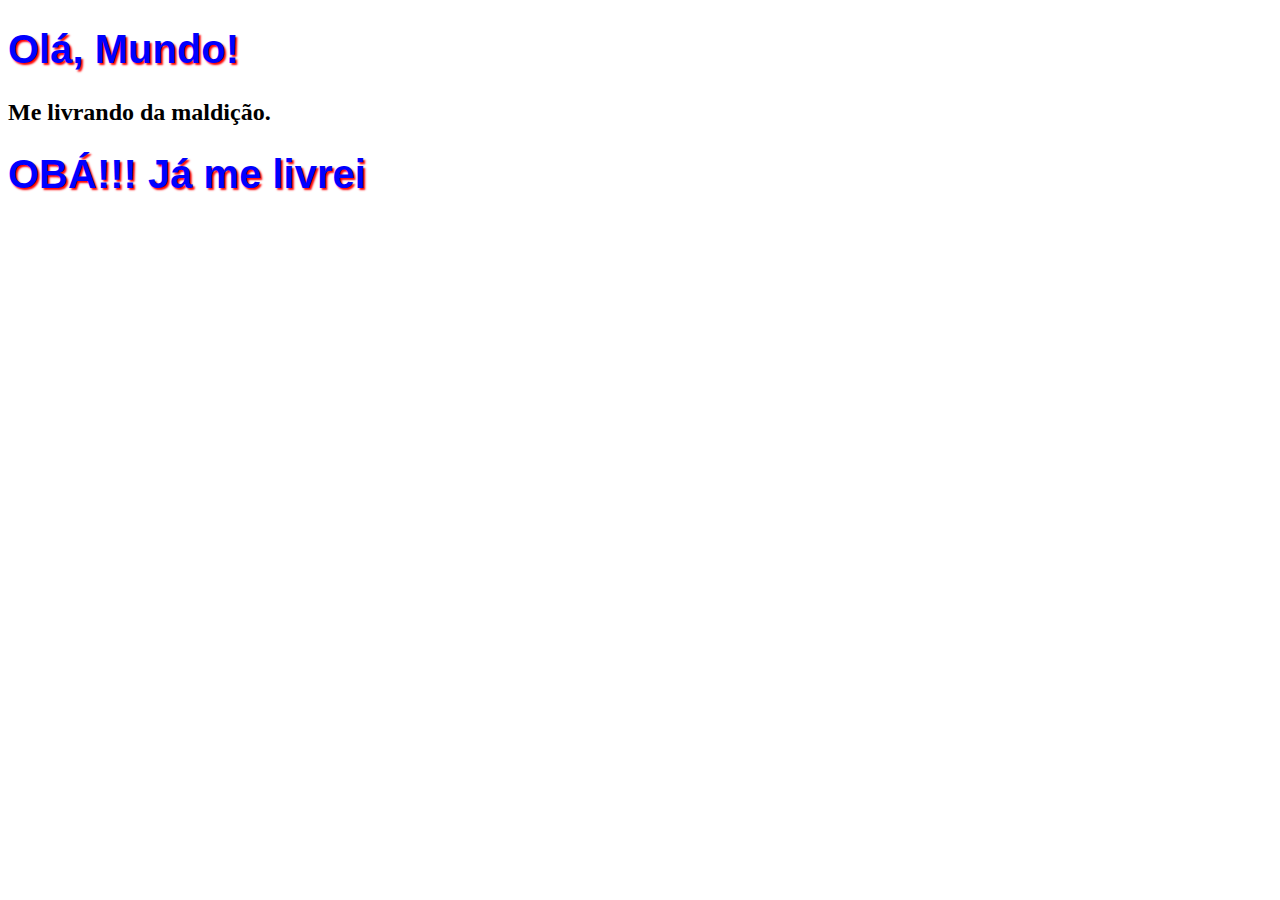
<file: Curso html 5/aula001/html5.html>
<!DOCTYPE html>
<html lang="pt-br">
    <head>
    <meta charset="UTF-8"/>
    <title>Curso HTML5</title>
    <style>
        h1 {
            font-family: arial;
            font-size: 30pt;
            color: blue;
            text-shadow: 2px 2px 2px red;
        }
    </style>
    </head>

    <body>
        <h1>Olá, Mundo!</h1>
        <h2>Me livrando da maldição.</h2>
        <h1>OBÁ!!! Já me livrei</h1>
    </body>

</html>
</file>
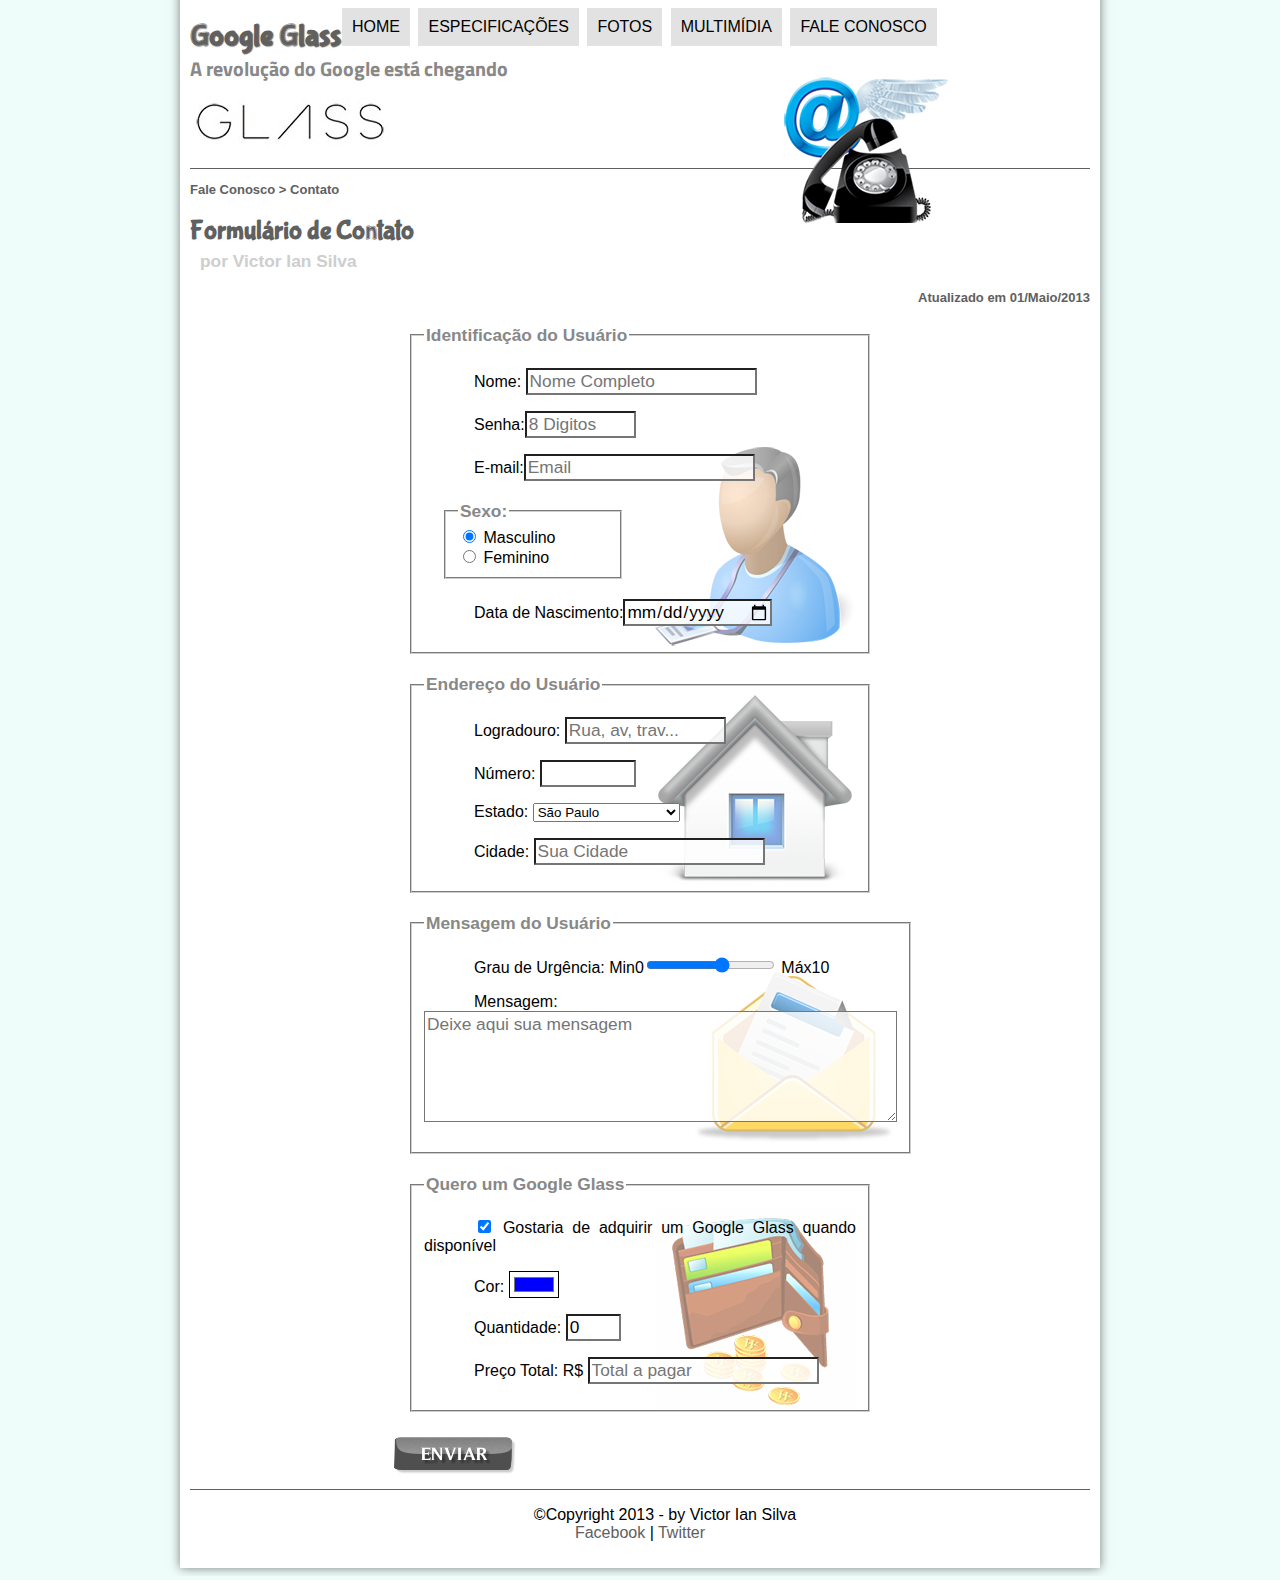
<file: Curso html 5/projeto-glass-html5/fale-conosco.html>
<!DOCTYPE html>
<html>
    <head>
    <meta charset="UTF-8"/>
    <title>Tudo sobre o Google glass</title>
    <link rel="stylesheet" type="text/css" href="_css/estilo.css">
    <link rel="stylesheet" href="_css/form.css">

    </head>

    <script language="javascript" src="_javascript/funcoes.js"></script>
    <script>
       function calc_total() {
            let qtd = parseInt(document.getElementById('cqtd').value )
            let tot = qtd * 1500
            document.getElementById('ctot').value = tot

       }
    </script>

<body>

    <div id="interface">
    <header id="cabecalho">
        <hgroup>
<h1>Google Glass</h1>
<h2>A revolução do Google está chegando</h2>
</hgroup>


<img id="icone" src="_imagens/contato.png" alt="">
<nav id="menu">
<h1>Menu Principal</h1>
<ul type="square">
<li onmouseover="mudaFoto('_imagens/home.png')" onmouseout="mudaFoto('_imagens/contato.png')"><a href="index.html">Home</a></li>
<li onmouseover="mudafoto('_imagens/especificacoes.png')" onmouseout="mudaFoto('_imagens/contato.png')"><a href="specs.html">Especificações</a></li>
<li onmouseover="mudaFoto('_imagens/fotos.png')" onmouseout="mudaFoto('_imagens/contato.png')"><a href="fotos.html">Fotos</a></li>
<li onmouseover="mudaFoto('_imagens/multimidia.png')" onmouseout="mudaFoto('_imagens/contato.png')"><a href="multimidia.html">Multimídia</a></li>
<li onmouseover="mudaFoto('_imagens/contato.png')" onmouseout="mudaFoto('contato.png')"><a href="fale-conosco.html">Fale conosco</a></li>
</ul>
</nav>

</header>
<section id="corpo-full">
    <article id="noticia-principal">
        <header id="cabecalho-artigo">
    <hgroup>
    <h3>Fale Conosco > Contato</h3>
    <h1>Formulário de Contato</h1>
    <h2>por Victor Ian Silva</h2>
    <h3 class="direita">Atualizado em 01/Maio/2013</h3>
    </hgroup>
    </header>



<form method="post" id="fcontato" action="mailto:moreirajoana520@gmail.com" oninput="calc_total();">
    <fieldset id="usuario">
<legend>Identificação do Usuário</legend> 
    <p><label for="cnome">Nome:</label> <input type="text" name="tnome" id="cnome" size="20" maxlength="30" placeholder="Nome Completo"> </p>
    <p><label for="csenha" >Senha:</label></label><input type="password" name="tsenha" id="csenha" size="8" maxlength="8" placeholder="8 Digitos"></p>
    <p><label for="cemail">E-mail:</label><input type="email" name="temail" id="cemail" size="20" maxlength="40" placeholder="Email"></p>
   <fieldset id="sexo"><legend>Sexo:</legend>
        <input type="radio" name="tsexo" id="cmasc" checked><label for="cmasc"> Masculino</label><br>
        <input type="radio" name="tsexo" id="cfem"><label for="cfem"> Feminino</label>
    </fieldset> 
    <p><label for="cnasc">Data de Nascimento:</label><input type="date" name="tnasc" id="cnasc"></p>
</fieldset>
<fieldset id="endereco">
<legend>Endereço do Usuário</legend>
    <p><label for="crua">Logradouro: </label> <input type="text" name="trua" id="crua" size="13" maxlength="80" placeholder="Rua, av, trav..."></p>
    <p><label for="cnum">Número: </label><input type="number" name="tnum" id="cnum" max="99999" min="0"></p>
    <p><label for="cest">Estado:</label>
        <select name="test" id="cest">
            <optgroup label="Região Sudeste">
            <option value="RJ">Rio de Janeiro</option>
            <option value="SP" selected>São Paulo</option>
            <option value="MG">Minas Gerais</option>
        </optgroup>
        <optgroup label="região Sul">
            <option value="PR">Paraná</option>
            <option value="SC">Santa Catarina</option>
            <option value="RS">Rio Grande do Sul</option>
        </optgroup>
        </select>
    </p>
    <p><label for="ccid">Cidade: </label><input type="text" name="tcid" id="ccid" maxlength="40" size="20" placeholder="Sua Cidade" list="cidades"></p>
    <datalist id="cidades">
        <option value="Rio de Janeiro"></option>
        <option value="Nova Iguaçu"></option>
        <option value="Niterói"></option>
        <option value="Belford Roxo"></option>
    </datalist>

</fieldset>
<fieldset id="mensagem">

<legend>Mensagem do Usuário</legend> 
    <p><label for="curg">Grau de Urgência: Min0</label><input type="range" name="turg" id="curg" min="0" max="10" step="2"> Máx10</p>
    <p><label for="cmsg">Mensagem:</label>
    <textarea name="tmsg" id="cmsg" cols="45" rows="5" placeholder="Deixe aqui sua mensagem"></textarea></p>
</fieldset>
<fieldset id="pedido">
<legend>Quero um Google Glass</legend> 
    <p><input type="checkbox" name="tped" id="cped" checked>
    <label for="cped">Gostaria de adquirir um Google Glass quando disponível</label></p>
    <p><label for="ccor">Cor:</label>
    <input type="color" name="tcor" id="ccor" value="#0000ff" ></p>
    <p><label for="cqtd">Quantidade:</label>
    <input type="number" name="tqtd" id="cqtd" min="0" max="5" value="0"></p>
    <p><label for="ctot">Preço Total: R$</label>
    <input type="text" name="ttot" id="ctot" placeholder="Total a pagar" readonly></p>
</fieldset>


<input type="image" name="tenviar" src="_imagens/botao-enviar.png">
</form>

</article>
</section>
<footer id="rodape">
    <p>&copy;Copyright 2013 - by Victor Ian Silva<br>
    <a href="http://facebook.com" target="_blank"> Facebook</a> | <a href="http://twitter.com" target="_blank"> Twitter</a></p> 
    </footer>
        </div>
    
    </body>
    
    
    </html>
</file>
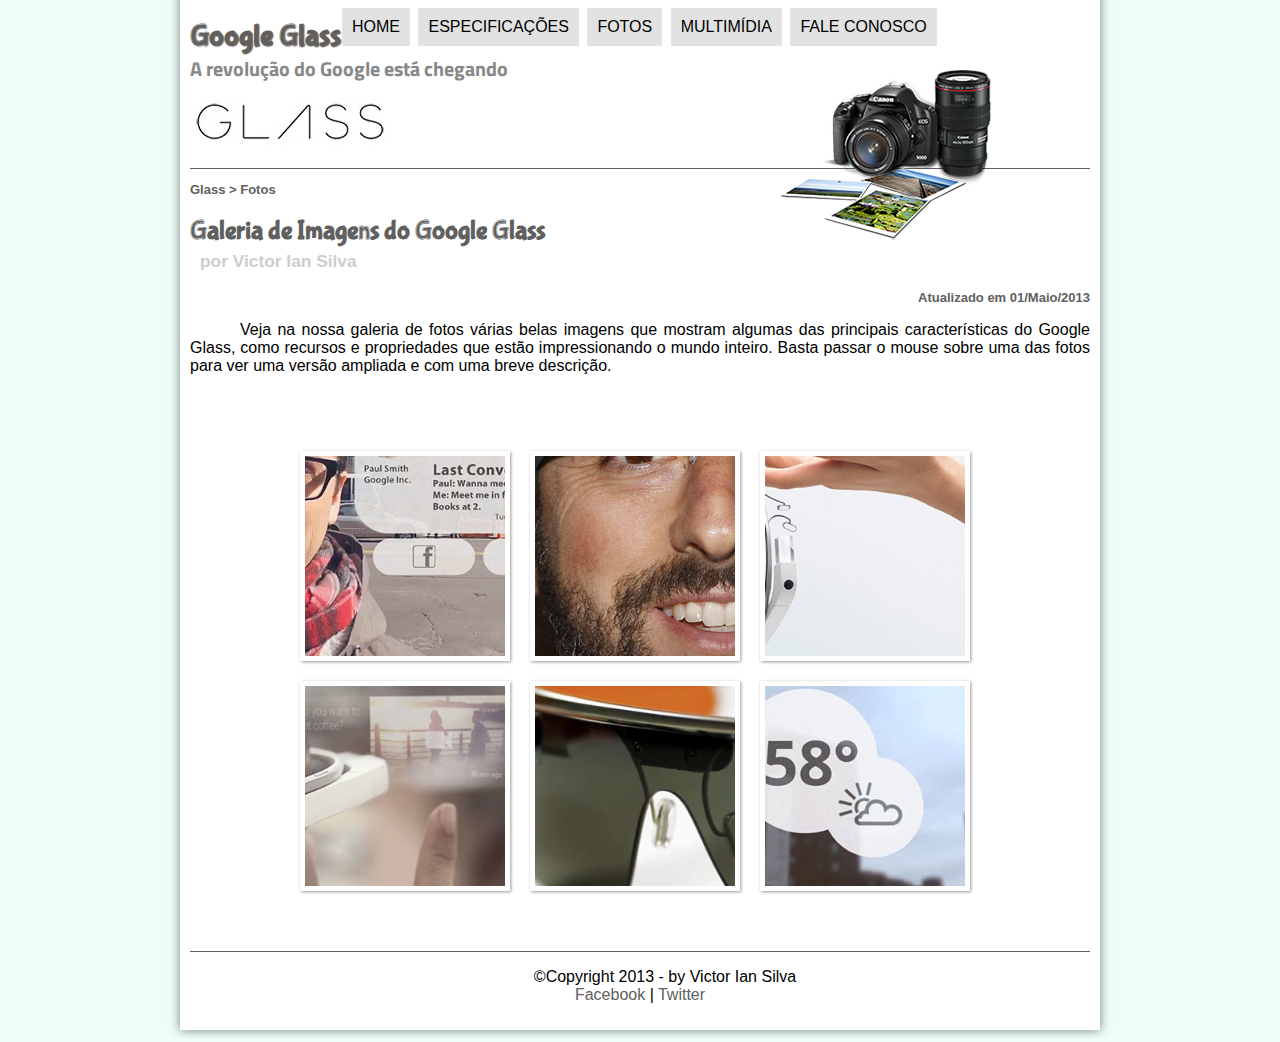
<file: Curso html 5/projeto-glass-html5/fotos.html>
<!DOCTYPE html>
<html>
    <head>
    <meta charset="UTF-8"/>
    <title>Tudo sobre o Google glass</title>
    <link rel="stylesheet" type="text/css" href="_css/estilo.css">
    <link rel="stylesheet" href="_css/fotos.css">

    </head>

    <script language="javascript" src="_javascript/funcoes.js"></script>

<body>

    <div id="interface">
    <header id="cabecalho">
        <hgroup>
<h1>Google Glass</h1>
<h2>A revolução do Google está chegando</h2>
</hgroup>


<img id="icone" src="_imagens/fotos.png" alt="">
<nav id="menu">
<h1>Menu Principal</h1>
<ul type="square">
<li onmouseover="mudaFoto('_imagens/home.png')" onmouseout="mudaFoto('_imagens/fotos.png')"><a href="index.html">Home</a></li>
<li onmouseover="mudafoto('_imagens/especificacoes.png')" onmouseout="mudaFoto('_imagens/fotos.png')"><a href="specs.html">Especificações</a></li>
<li onmouseover="mudaFoto('_imagens/fotos.png')" onmouseout="mudaFoto('_imagens/fotos.png')"><a href="fotos.html">Fotos</a></li>
<li onmouseover="mudaFoto('_imagens/multimidia.png')" onmouseout="mudaFoto('_imagens/fotos.png')"><a href="multimidia.html">Multimídia</a></li>
<li onmouseover="mudaFoto('_imagens/contato.png')" onmouseout="mudaFoto('_imagens/fotos.png')"><a href="fale-conosco.html">Fale conosco</a></li>
</ul>
</nav>

</header>
<section id="corpo-full">
    <article id="noticia-principal">
        <header id="cabecalho-artigo">
    <hgroup>
    <h3>Glass > Fotos</h3>
    <h1>Galeria de Imagens do Google Glass</h1>
    <h2>por Victor Ian Silva</h2>
    <h3 class="direita">Atualizado em 01/Maio/2013</h3>
    </hgroup>
    </header>


<p>Veja na nossa galeria de fotos várias belas imagens que mostram algumas das principais características do Google Glass, como recursos e propriedades que estão impressionando o mundo inteiro. Basta passar o mouse sobre uma das fotos para ver uma versão ampliada e com uma breve descrição.</p>

<ul id="album-fotos">
<li id="foto01"><span>Agenda e lembretes</span></li>
<li id="foto02"><span>Sergey Brin usando o Glass</span></li>
<li id="foto03"><span>Leve e compacto</span></li> 
<li id="foto04"><span>Sensação de uma tela de 50"</span></li>
<li id="foto05"><span>Vários tipos de lente</span></li> 
<li id="foto06"><span>Informações importantes</span></li> 
</ul>
</article>
</section>
<footer id="rodape">
    <p>&copy;Copyright 2013 - by Victor Ian Silva<br>
    <a href="http://facebook.com" target="_blank"> Facebook</a> | <a href="http://twitter.com" target="_blank"> Twitter</a></p> 
    </footer>
        </div>
    
    </body>
    
    
    </html>
</file>
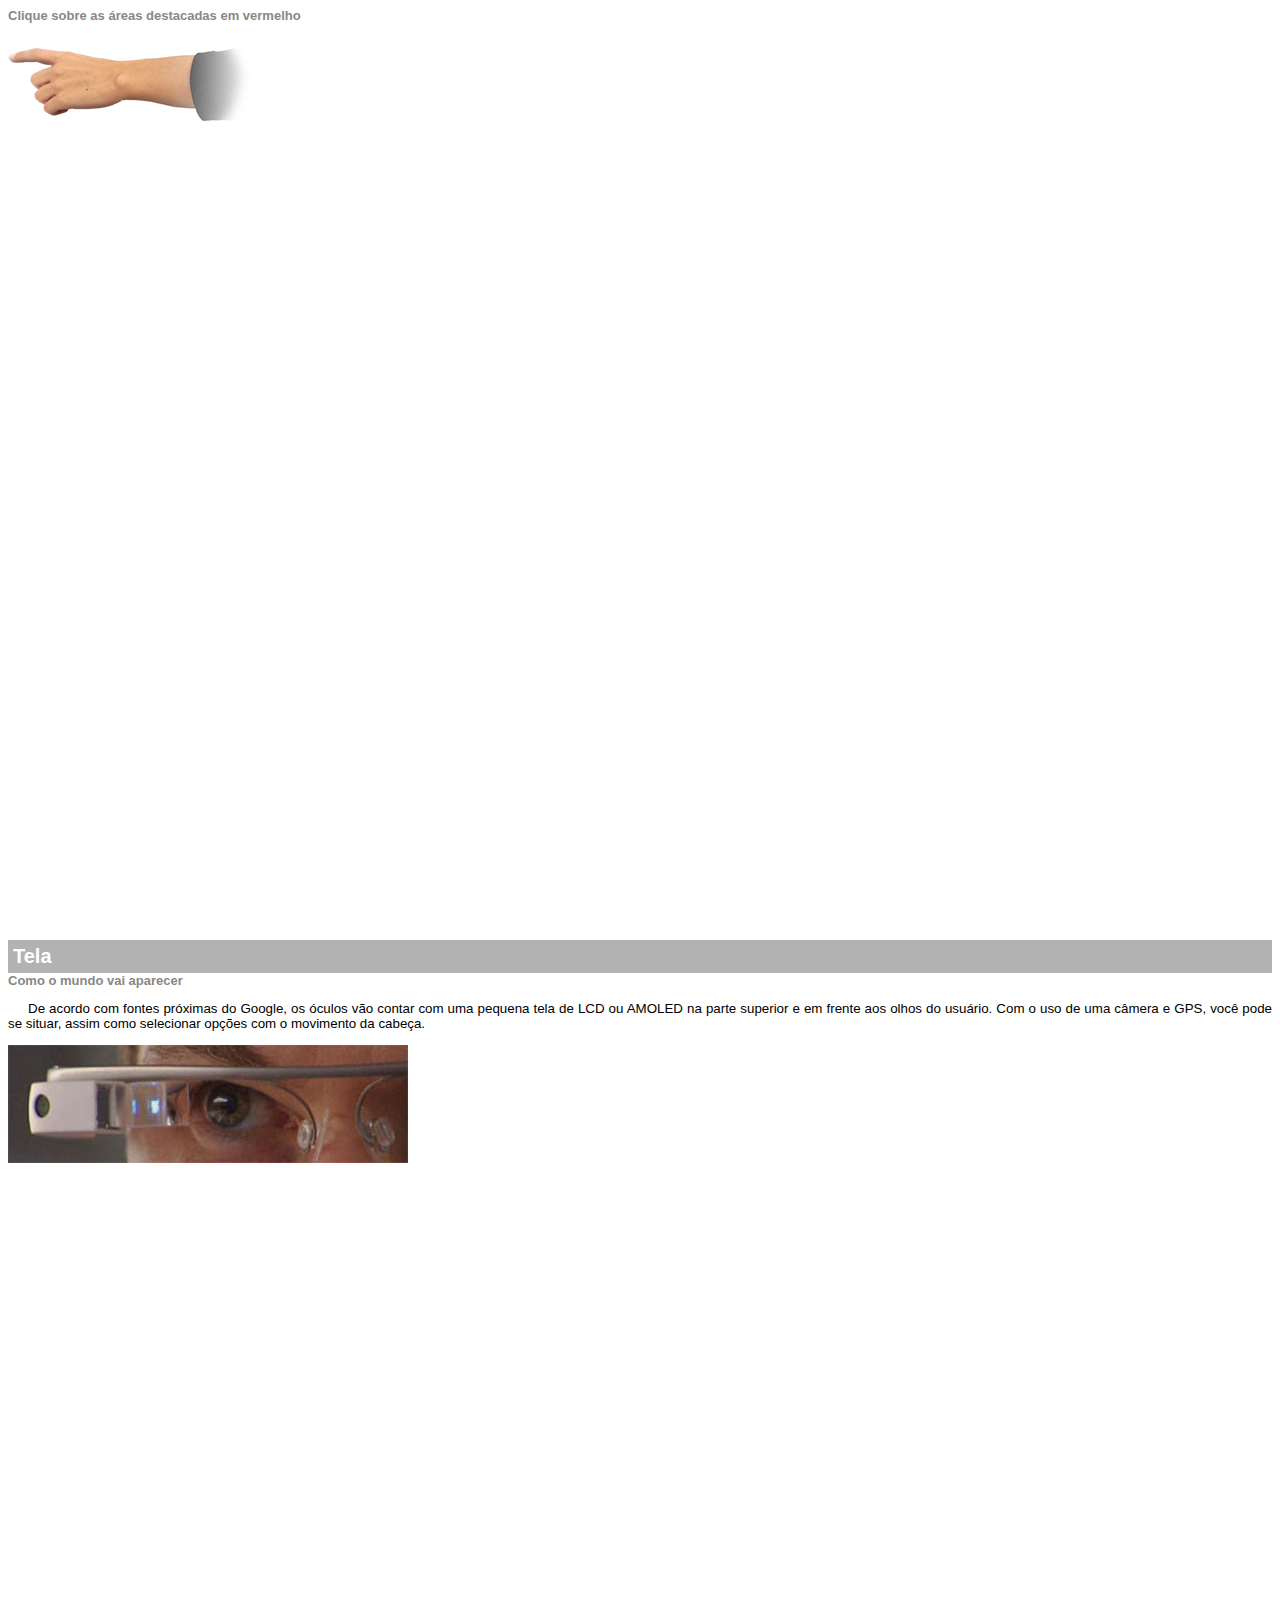
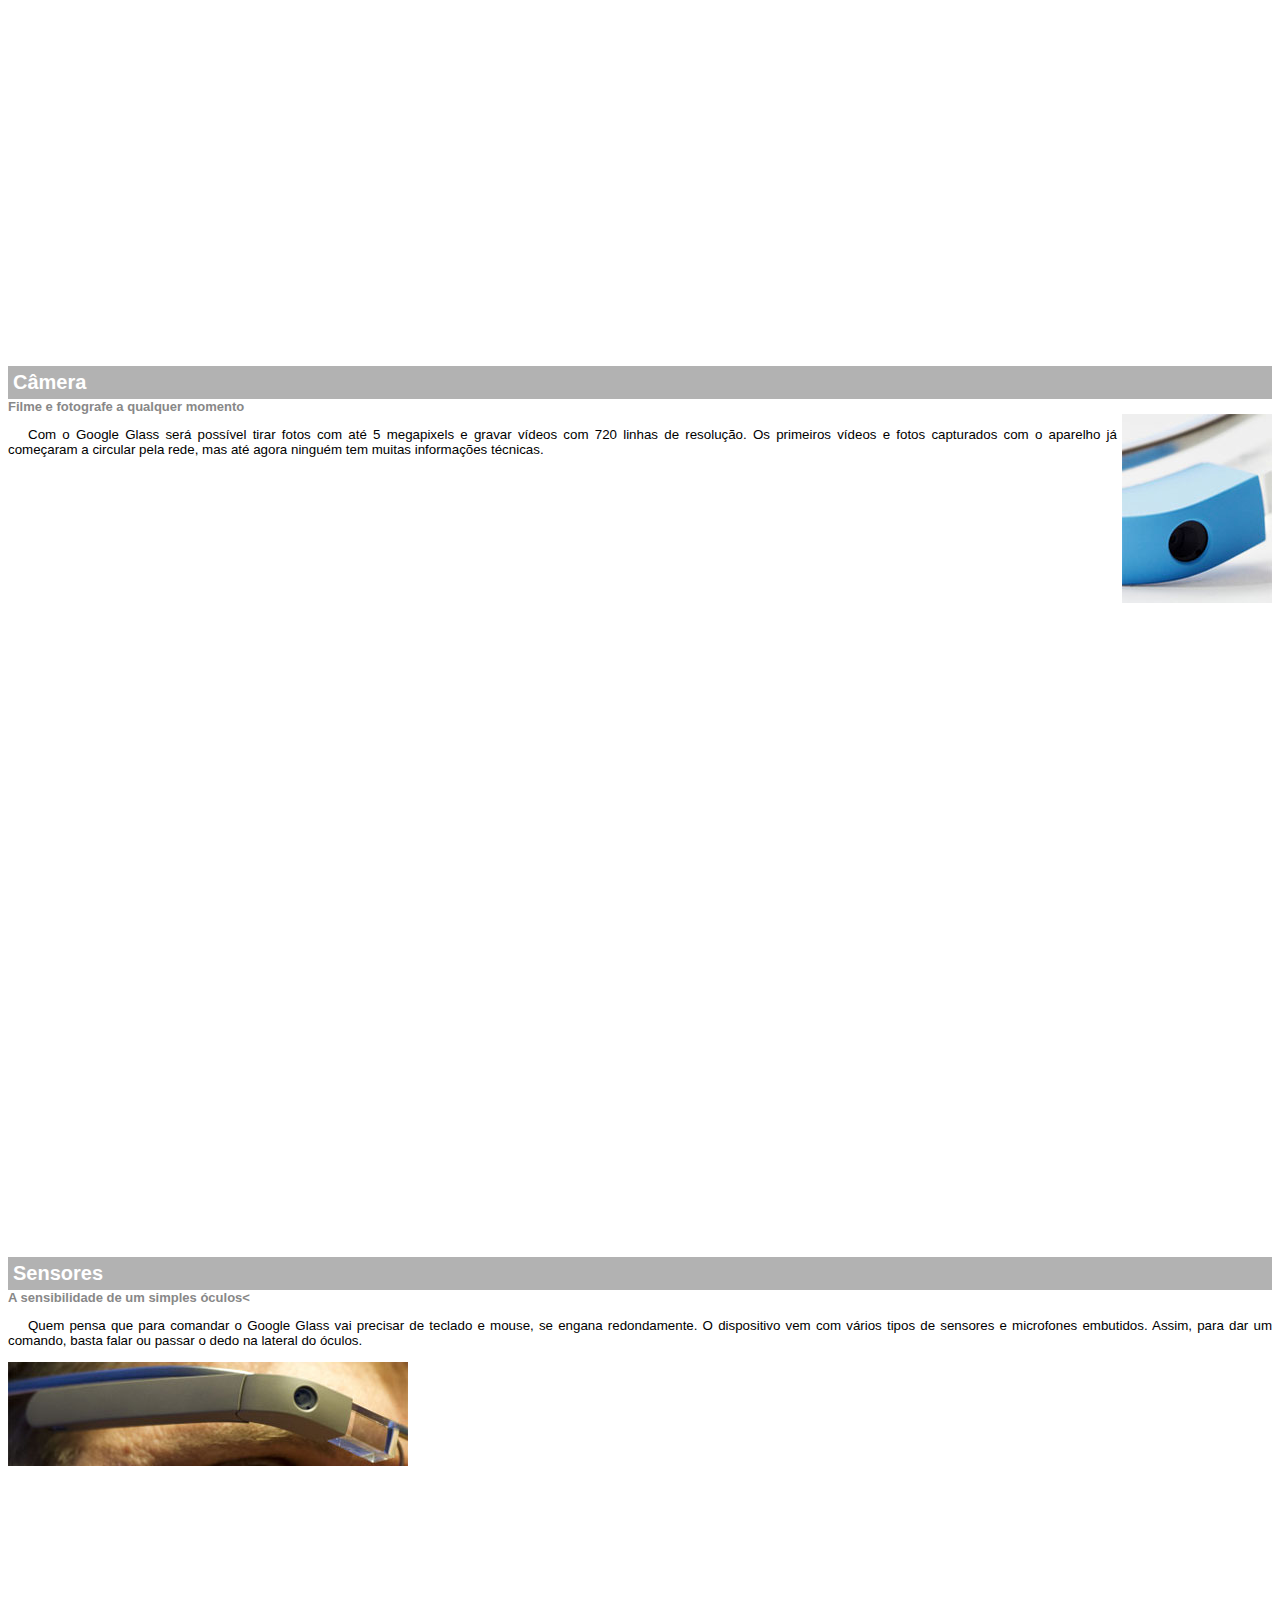
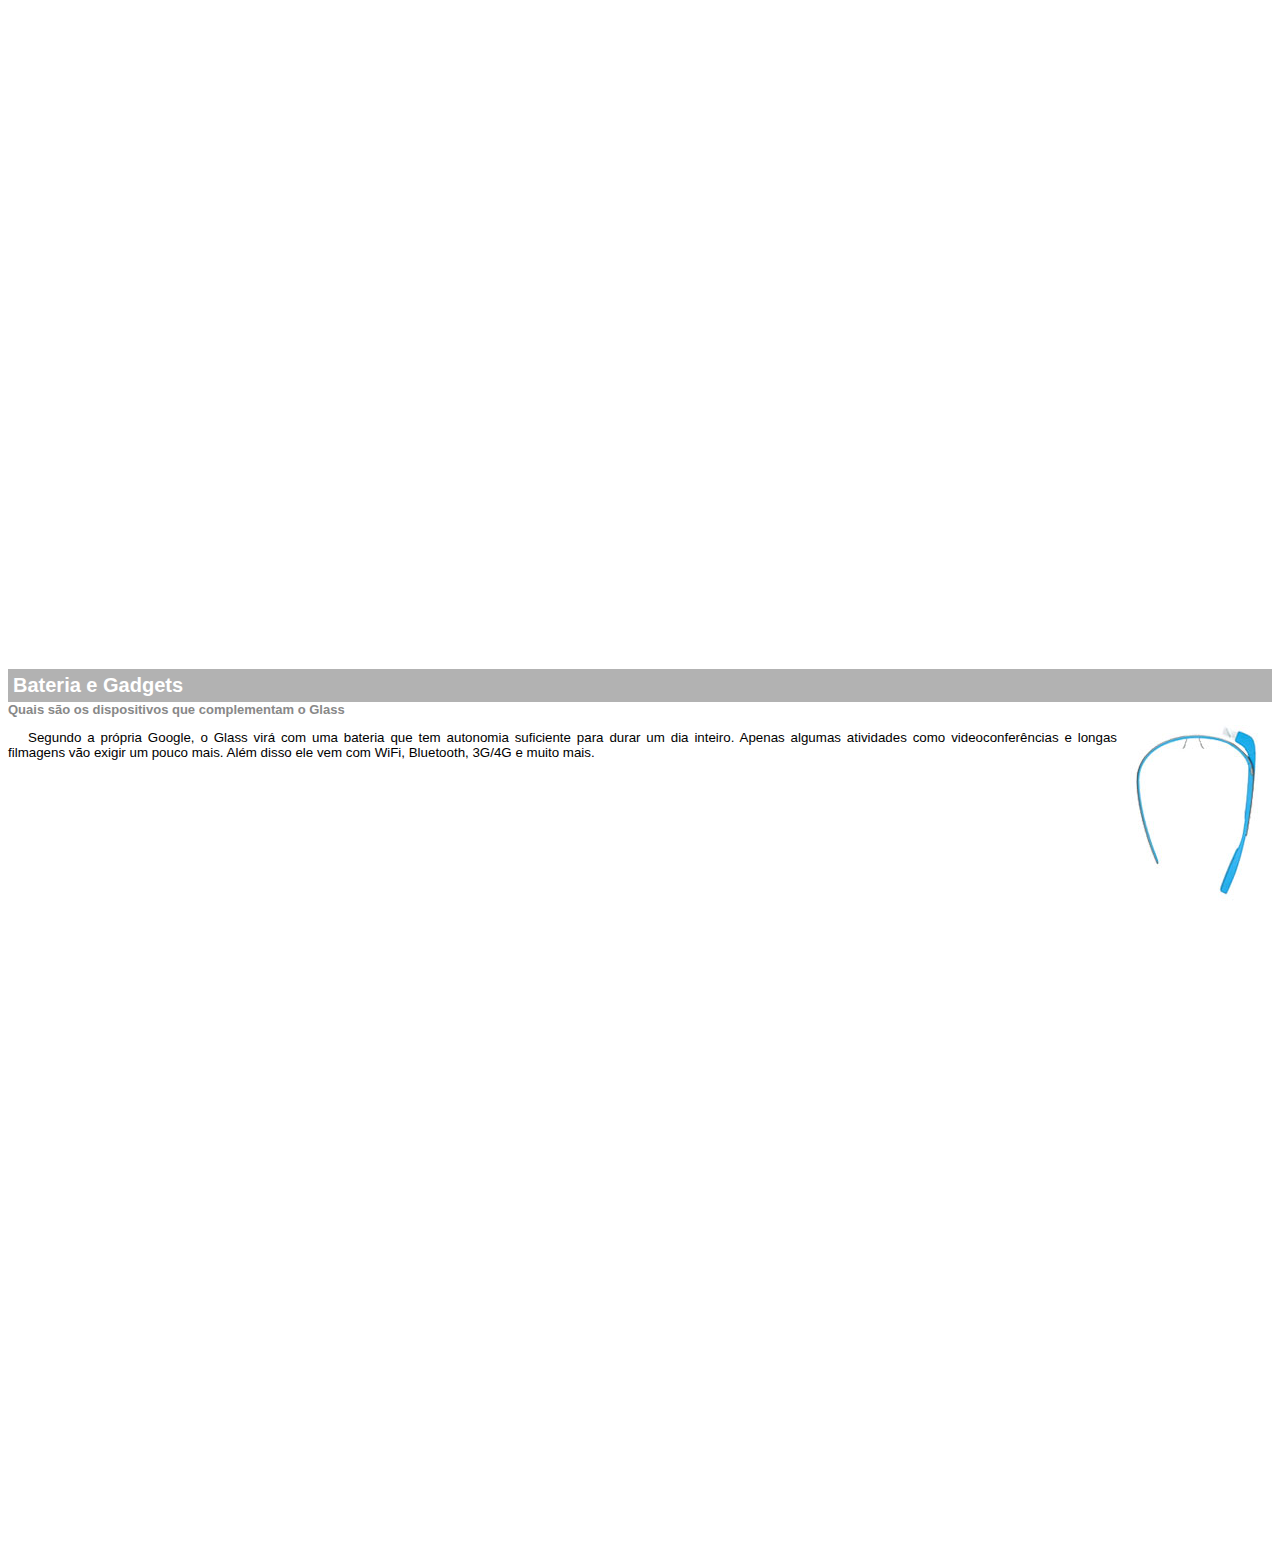
<file: Curso html 5/projeto-glass-html5/google-glass.html>
<!DOCTYPE html>
<html>
<head>

    <meta charset="UTF-8">
    <title>Google Glass</title>
    <style>
        body {
            font-family: arial;
            font-size: 10pt;
        }

        p {
            text-align: justify;
            text-indent: 20px;
        }

        article h1 {
            font-size: 15pt;
            color: #ffffff;
            background-color: rgba(0,0,0,.3);
            padding: 5px;
            margin: 0px;
        }

        article h2 {
            font-size: 13px;
            color: #888888;
            margin: 0px;
        }

        article {
            margin-bottom: 800px;
        }

        img.img-dir {
            display: block;
            float: right;
            margin-left: 5px;
        }
    </style>
</head>
<body>
    
<article id="topo">
<header>
<h2>Clique sobre as áreas destacadas em vermelho</h2>

</header>
<img src="_imagens/mao.png" alt="Mão apontando para esquerda">

</article>


<article id="tela">
    <header>
<h1>Tela</h1>
<h2>Como o mundo vai aparecer</h2>
</header>
<p>De acordo com fontes próximas do Google, os óculos vão contar com uma pequena tela de LCD ou AMOLED na parte superior e em frente aos olhos do usuário. Com o uso de uma câmera e GPS, você pode se situar, assim como selecionar opções com o movimento da cabeça.</p>
<img src="_imagens/det-tela.jpg" alt="Tela do google glass">
</article>
<article id="camera">
    <header>
<h1>Câmera</h1>
<h2>Filme e fotografe a qualquer momento</h2>
</header>
<img src="_imagens/det-camera.jpg" class="img-dir" alt="Camera do google glass">
<p>Com o Google Glass será possível tirar fotos com até 5 megapixels e gravar vídeos com 720 linhas de resolução. Os primeiros vídeos e fotos capturados com o aparelho já começaram a circular pela rede, mas até agora ninguém tem muitas informações técnicas.</p>

</article>

<article id="sensores">
    <header>
<h1>Sensores</h1>
<h2>A sensibilidade de um simples óculos<</h2>
    </header>
<p>Quem pensa que para comandar o Google Glass vai precisar de teclado e mouse, se engana redondamente. O dispositivo vem com vários tipos de sensores e microfones embutidos. Assim, para dar um comando, basta falar ou passar o dedo na lateral do óculos.</p>

<img src="_imagens/det-touch.jpg" alt="Sensores do google glass">
</article>
<article id="gadgets">
    <header>
<h1>Bateria e Gadgets</h1>
<h2>Quais são os dispositivos que complementam o Glass</h2>
</header>
<img src="_imagens/det-bateria.jpg" class="img-dir" alt="bateria e gadgets do google glass">
<p>Segundo a própria Google, o Glass virá com uma bateria que tem autonomia suficiente para durar um dia inteiro. Apenas algumas atividades como videoconferências e longas filmagens vão exigir um pouco mais. Além disso ele vem com WiFi, Bluetooth, 3G/4G e muito mais.</p>
</article>
</html>
</file>
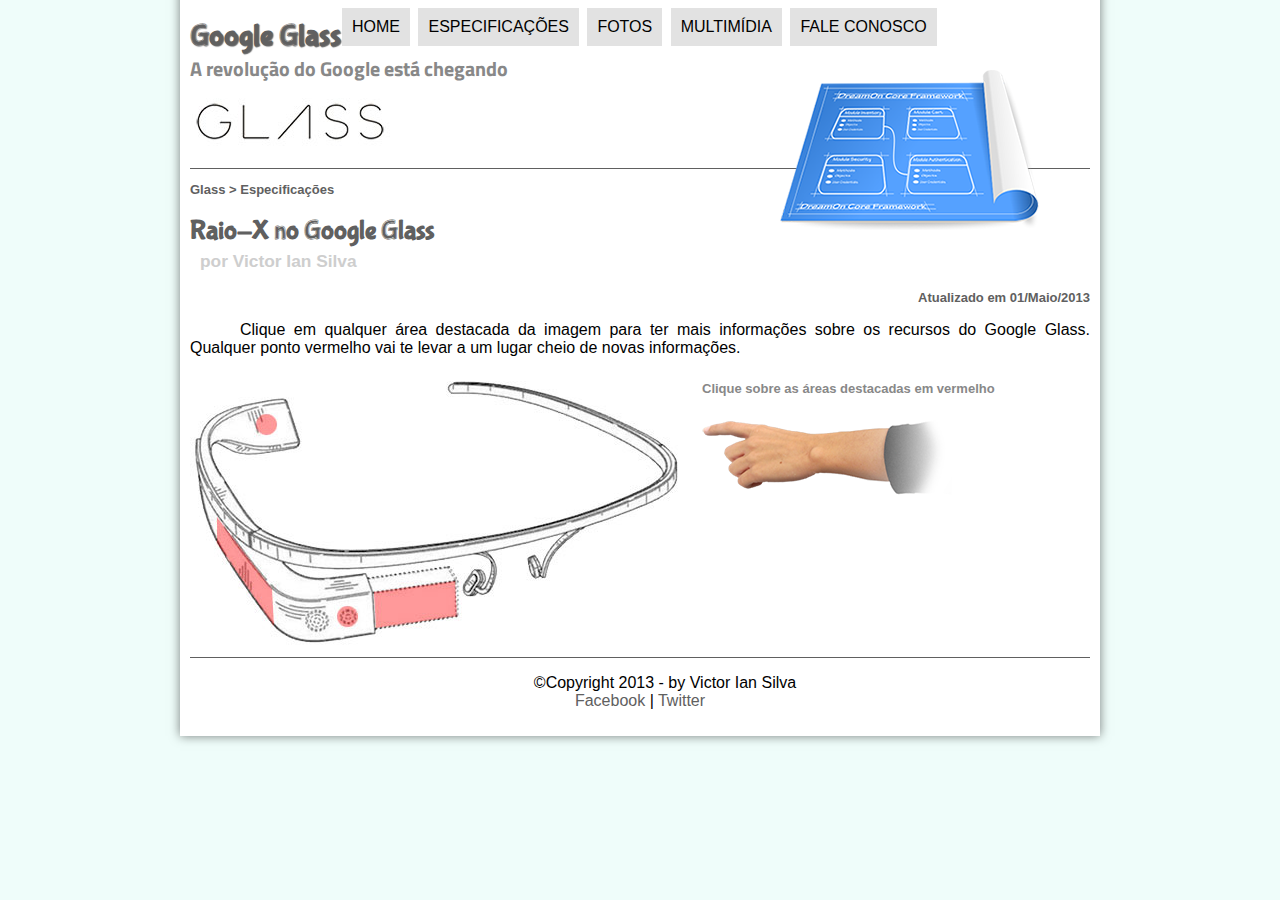
<file: Curso html 5/projeto-glass-html5/specs.html>
<!DOCTYPE html>
<html>
    <head>
    <meta charset="UTF-8"/>
    <title>Tudo sobre o Google glass</title>
    <link rel="stylesheet" type="text/css" href="_css/estilo.css">
    <link rel="stylesheet" href="_css/specs.css">

    </head>

    <script language="javascript" src="_javascript/funcoes.js"></script>

<body>

    <div id="interface">
    <header id="cabecalho">
        <hgroup>
<h1>Google Glass</h1>
<h2>A revolução do Google está chegando</h2>
</hgroup>


<img id="icone" src="_imagens/especificacoes.png" alt="">
<nav id="menu">
<h1>Menu Principal</h1>
<ul type="square">
<li onmouseover="mudaFoto('_imagens/home.png')" onmouseout="mudaFoto('_imagens/especificacoes.png')"><a href="index.html">Home</a></li>
<li onmouseover="mudafoto('_imagens/especificacoes.png')" onmouseout="mudaFoto('_imagens/especificacoes.png')"><a href="specs.html">Especificações</a></li>
<li onmouseover="mudaFoto('_imagens/fotos.png')" onmouseout="mudaFoto('_imagens/especificacoes.png')"><a href="fotos.html">Fotos</a></li>
<li onmouseover="mudaFoto('_imagens/multimidia.png')" onmouseout="mudaFoto('_imagens/especificacoes.png')"><a href="multimidia.html">Multimídia</a></li>
<li onmouseover="mudaFoto('_imagens/contato.png')" onmouseout="mudaFoto('_imagens/especificacoes.png')"><a href="fale-conosco.html">Fale conosco</a></li>
</ul>
</nav>

</header>
<section id="corpo-full">
    <article id="noticia-principal">
        <header id="cabecalho-artigo">
    <hgroup>
    <h3>Glass > Especificações</h3>
    <h1>Raio-X no Google Glass</h1>
    <h2>por Victor Ian Silva</h2>
    <h3 class="direita">Atualizado em 01/Maio/2013</h3>
    </hgroup>
    </header>

<p>Clique em qualquer área destacada da imagem para ter mais informações sobre os recursos do Google Glass. Qualquer ponto vermelho vai te levar a um lugar cheio de novas informações.</p>

<section id="conteudo">
    <img src="_imagens/glass-esquema-marcado.jpg" usemap="meumapa">
    <map name="meumapa">
    <area shape="rect" coords="183,205,274,262" href="google-glass.html#tela" target="janela">
    <area shape="circle" coords="158,243,12" href="google-glass.html#camera" target="janela">
    <area shape="circle" coords="73,52,12" href="google-glass.html#gedgets" target="janela">
    <area shape="poly" coords="28,143,83,216,84,249,27,169" href="google-glass.html#sensores" target="janela">
    </map>
    
    <iframe src="google-glass.html"  name="janela" id="frame-spec"></iframe>
    
</section>
</article>
</section>


<footer id="rodape">
    <p>&copy;Copyright 2013 - by Victor Ian Silva<br>
    <a href="http://facebook.com" target="_blank"> Facebook</a> | <a href="http://twitter.com" target="_blank"> Twitter</a></p> 
    </footer>
        </div>
    
    </body>
    
    
    </html>
</file>
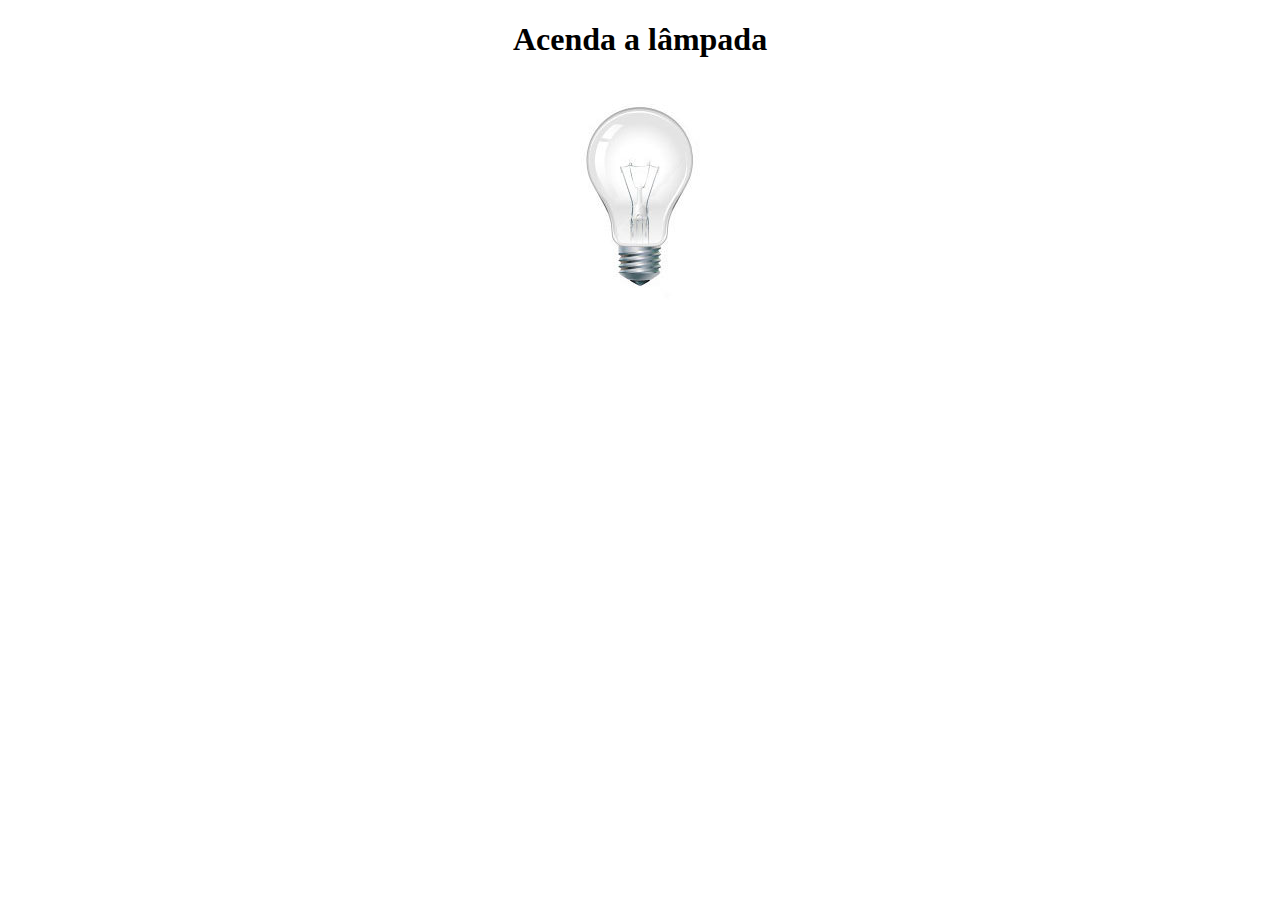
<file: Curso html 5/projeto-glass-html5/teste.html>
<!DOCTYPE html>
<html lang="pt-br">
<head>
    <meta charset="UTF-8">
    <meta http-equiv="X-UA-Compatible" content="IE=edge">
    <meta name="viewport" content="width=device-width, initial-scale=1.0">
    <title>Teste Javascript</title>
    <style>
        body {
            text-align: center;
        }
    </style>

    <script>
        var quebrada = false
        function mudaLampada(tipo){
            
            if (!quebrada) {
            document.getElementById('luz').src = '_imagens/'+ tipo +'.jpg'
            if(tipo == 3) {
                quebrada = true
            }
            
            }
            
            
        
        }

         

        
    </script>
    
    
</head>
<body>
    <h1>Acenda a lâmpada</h1>
    <img src="_imagens/lampada-apagada.jpg" id="luz" onmousemove="mudaLampada('lampada-acesa')" onmouseout="mudaLampada('lampada-apagada')" onclick="mudaLampada('lampada-quebrada')">
    <div id="res"></div>

    
    
</body>
</html>
</file>
<file: Curso html 5/projeto-glass-html5/_css/estilo.css>
@charset "UTF-8";
@import url('https://fonts.googleapis.com/css2?family=Titillium+Web:ital@1&display=swap');
@font-face {
    font-family: 'FonteLogo';
    src: url("../_fonts/bubblegum-sans-regular.otf");
}

body{
    font-family: arial,sans-serif;
    background-color: hsl(165, 81%, 93%, 0.5);
    color: rgba(0,0,0,1);
}

div#interface {
    width: 900px;
    background-color: white;
    margin: -20px auto 0px auto;
    box-shadow: 0px 0px 10px rgba(0, 0, 0, 0.5);
    padding: 10px 10px 10px 10px;
}

header#cabecalho img#icone {
    position: absolute;
    left: 780px;
    top: 70px;
}

header#cabecalho {
    border-bottom: 1px #606060 solid ;
    height: 150px;
    background: url("../_imagens/glass-logo-peq.jpg") no-repeat 0px 80px;
}

header#cabecalho h1 {
    font-family: 'FonteLogo', sans-serif;
    font-size: 30px;
    color: #606060;
    text-shadow: 1px 1px 1px rgba(0, 0, 0, 0.6);
    padding: 0px;
    margin-bottom: 0px;
}

header#cabecalho h2 {
    font-family: 'Titillium Web', sans-serif;
    color: #888888;
    font-size: 15pt;
    padding: 0px;
    margin-top: 0px;
}

p{
    text-align: justify;
    text-indent: 50px;
}

a {
    color: #606060;
    text-decoration: none;
}

a:hover {
    text-decoration: underline;
}

/*formatação foto com legenda*/

figure.foto_legenda {
    position: relative;
    border: 8px solid white;
    box-shadow: 1px 1px 4px black;
}

figure.foto_legenda img {
    width: 100%;
    height: 100%;
}

figure.foto_legenda figcaption {
    opacity: 0;
    position: absolute;
    top: 0px;
    background-color: rgba(0,0,0,0.4);
    color: white;
    width: 100%;
    height: 100%;
    padding: 10%;
    box-sizing: border-box;
    transition: opacity 1s;

}

figure.foto_legenda:hover figcaption {
    opacity: 1;
}

/* formatação do menu */

nav#menu {
    display: block;
}

nav#menu ul {
    list-style: none;
    text-transform: uppercase;
    position: absolute;
    top: -10px;
    left: 300px;
}

nav#menu li {
    display: inline-block;
    background-color: #dddd;
    padding: 10px;
    margin: 2px;
    transition: background-color 1s;
}  

nav#menu li:hover {
    background-color: #606060;
}

nav#menu h1 {
    display: none;
}

nav#menu a {
    color: black;
    text-decoration: none;
}

nav#menu a:hover {
    color: white;
    text-decoration: underline;
}

section#corpo {
    display: block;
    width: 500px;
    float: left;
    border-right: 1px solid #606060;
    padding-right: 15px;
    
}

article#noticia-principal h2 {
    font-size: 12pt;
    color: #606060;
    background-color: #dddddd;
    padding: 5px 0px 5px 10px;
    margin: 10px 0px 10px 0px;
    margin-top: 0px;
    
}

header#cabecalho-artigo h1 {
    font-family: 'FonteLogo', sans-serif;
    font-size: 20pt;
    color: #606060;
    margin-bottom: 0px;
    

}

header#cabecalho-artigo h2 {
    font-size: 13pt;
    color: #cecece;
    background-color: #ffffff;
}

header#cabecalho-artigo h3 {
    font-size: 13px;
    color: #606060;
}

.direita {
    text-align: right;
}

table#tabelaspec {
    border: 1px solid #606060;
    border-spacing: 0px;
    margin-left: auto;
    margin-right: auto;
}

table#tabelaspec td {
    border: 1px solid #606060;
    padding: 10px;
    text-align: center;
    vertical-align: top;
}

table#tabelaspec td.ce {
    color: white;
    background-color: #606060;
    vertical-align: top;
    font-weight: bold;
}

table#tabelaspec td.cd {
    background-color: #cecece;

}

table#tabelaspec caption {
    color: #888888;
    font-size: 13pt;
    font-weight: bolder;
}

table#tabelaspec caption span {
    display: block;
    float: right;
    color: #000000;
    font-size: 8pt;
    margin-top: 10px;
}

aside#lateral {
    background-color: #dddddd;
    display: block;
    width: 350px;
    float: right;
    padding: 10px;
    margin-top: 10px;
    box-shadow: 2px 2px 2px rgba(0, 0, 0, 0.5);
}

aside#lateral h1 {
    font-family: 'FonteLogo', sans-serif;
    font-size: 20pt;
    color: #606060;
    margin-top: 0px;

}

aside#lateral h2 {
    background-color: #606060;
    font-size: 12pt;
    color: #ffffff;
    padding: 5px;
}

footer#rodape {
    clear: both;
    border-top: 1px #606060 solid;
}

footer#rodape p {
    text-align: center;
}
</file>
<file: Curso html 5/projeto-glass-html5/_css/form.css>
@charset "UTF-8";


form {
    width: 500px;
    margin: auto;

}

input, textarea {
    font-family: sans-serif;
    font-weight: normal;
    font-size: 13pt;
    background-color: rgba(255, 255, 255,.8);
}

input:hover, textarea:hover {
    background-color: #dddddd;
}

legend {
    color: #888888;
    font-weight: bold;
    font-size: 13pt;
    font-family: sans-serif;
}

fieldset {
    border-color: #cecece;
    margin: 20px;

}

fieldset#sexo {
    width: 150px;
}

fieldset#usuario {
    background: url('../_imagens/icone-contato.png') no-repeat 95% 95%;
}

fieldset#endereco {
    background: url('../_imagens/icone-endereco.png') no-repeat 95% 95%;
}

fieldset#mensagem {
    background: url('../_imagens/icone-mensagem.png') no-repeat 95% 95%;

}

fieldset#pedido {
    background: url('../_imagens/icone-pagamento.png') no-repeat 95% 95%;
}
</file>
<file: Curso html 5/projeto-glass-html5/_css/fotos.css>
@charset "UTF-8";

ul#album-fotos li:hover {
    -webkit-transform: scale(1.5);
}

ul#album-fotos li span {
    opacity: 0;
    color: #ffffff;
    text-shadow: 1px 1px 1px #000000;
    background-color: rgba(0, 0, 0,.3);
    font-size: 9pt;
    line-height: 370px;
    padding: 5px;
}

ul#album-fotos li:hover span {
    opacity: 1;
}

ul#album-fotos {
    width: 700px;
    margin: 0 auto;
    padding: 50px;
    overflow: hidden;
    list-style: none;
}

ul#album-fotos li {
    float: left;
    width: 200px;
    height: 200px;
    margin: 10px;
    border: 5px solid white;
    background-color: rgb(230, 251, 244);
    box-shadow: 1px 1px 3px rgba(0, 0, 0,.4);
    -webkit-transition: all .4s ease-in;

}

ul#album-fotos li#foto01 {
    background: url('../_imagens/galeria-01.jpg') no-repeat; 
    background-position: 50% 50%;
    background-size: 400px 400px;
    background-color: #ffffff;
}

ul#album-fotos li#foto01:hover {
    background-position: 0px 0px;
    background-size: 200px 200px;
}

ul#album-fotos li#foto02 {
    background: url('../_imagens/galeria-02.jpg') no-repeat;
    background-position: 50% 50%;
    background-size: 400px 400px;
    background-color: #ffffff;
}

ul#album-fotos li#foto02:hover {
    background-position: 0px 0px;
    background-size: 200px 200px;
}

ul#album-fotos li#foto03 {
    background: url('../_imagens/galeria-03.jpg') no-repeat;
    background-position: 50% 50%;
    background-size: 400px 400px;
    background-color: #ffffff;
}

ul#album-fotos li#foto03:hover {
    background-position: 0px 0px;
    background-size: 200px 200px;
}

ul#album-fotos li#foto04 {
    background: url('../_imagens/galeria-04.jpg') no-repeat;
    background-position: 50% 50%;
    background-size: 400px 400px;
    background-color: #ffffff;
}

ul#album-fotos li#foto04:hover {
    background-position: 0px 0px;
    background-size: 200px 200px;
}

ul#album-fotos li#foto05 {
    background: url('../_imagens/galeria-05.jpg') no-repeat;
    background-position: 50% 50%;
    background-size: 400px 400px;
    background-color: #ffffff;
}

ul#album-fotos li#foto05:hover {
    background-position: 0px 0px;
    background-size: 200px 200px;
}

ul#album-fotos li#foto06 {
    background: url('../_imagens/galeria-06.jpg') no-repeat;
    background-position: 50% 50%;
    background-size: 400px 400px;
    background-color: #ffffff;
}

ul#album-fotos li#foto06:hover {
    background-position: 0px 0px;
    background-size: 200px 200px;
}
</file>
<file: Curso html 5/projeto-glass-html5/_css/specs.css>
@charset "UTF-8";

section#conteudo {
    width: 1000px;
    margin: auto;

}
iframe#frame-spec {
    width: 421px;
    height: 280px;
    border: none;
    overflow: hidden;
}

iframe#frame-spec::-webkit-scrollbar {
    display: none;

}
</file>
